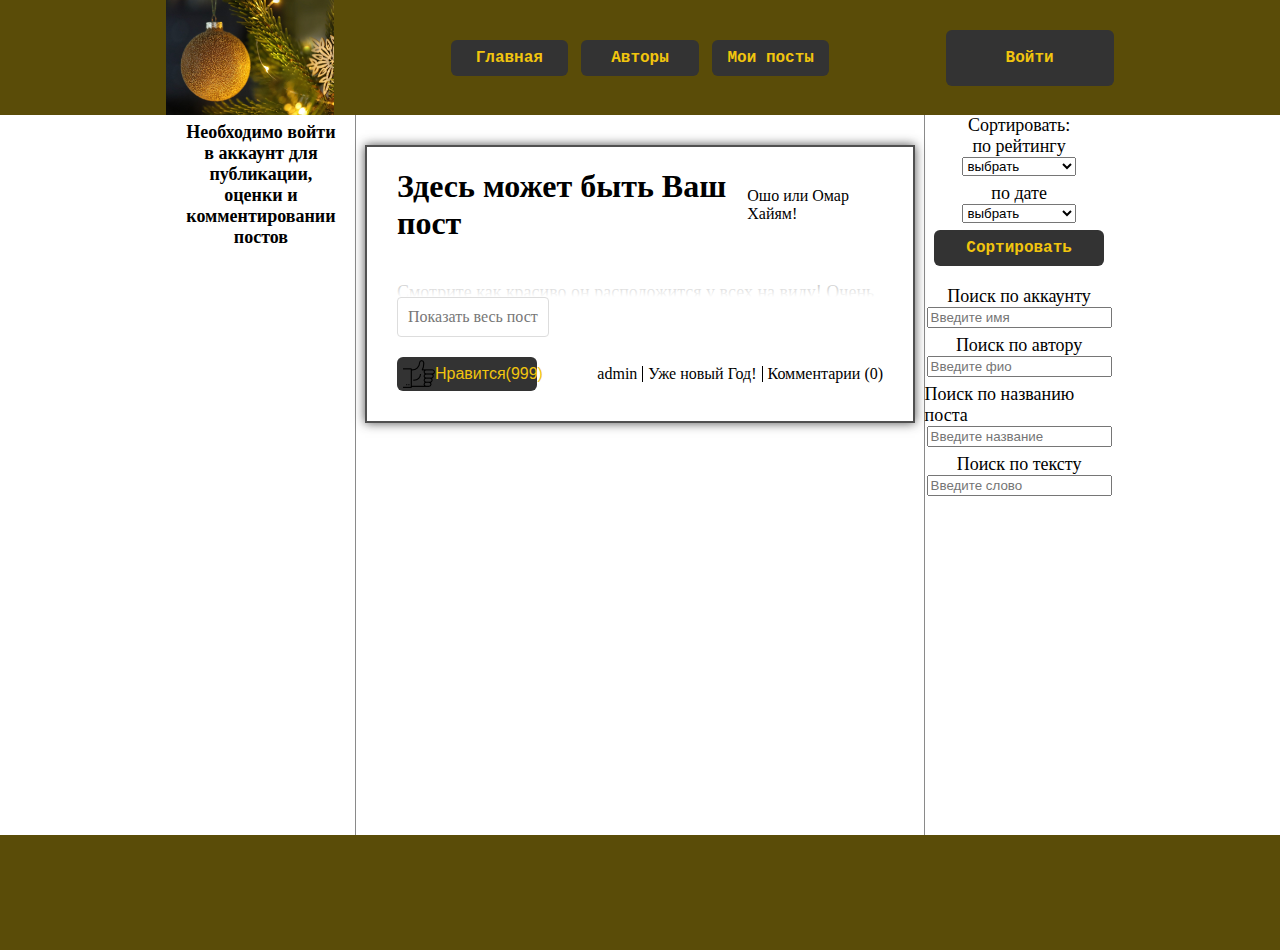
<file: index/index.html>
<!DOCTYPE html>
<html lang="en">

<head>
    <meta charset="UTF-8">
    <meta http-equiv="X-UA-Compatible" content="IE=edge">
    <meta name="viewport" content="width=device-width, initial-scale=1.0">
    <title>Главная</title>
    <link rel="stylesheet" href="../style.css">
</head>

<body>
    <header class="header flex sb aiCenter">
        <div class="logoImg">
            <img src="../images/logo.jpg" alt="" class="logoImg">
        </div>
        <div class="menu flex sb aiCenter">
            <button class="buttonMainPage buttonMenu buttonStyle">Главная</button>
            <button class="buttonAutors buttonMenu buttonStyle">Авторы</button>
            <button class="buttonPersonalPosts buttonMenu buttonStyle">Мои посты</button>
        </div>
        <div class="login">
            <button class="buttonStyle buttonLogin" data-path="login">Войти</button>
            <button class="buttonStyle buttonLogout hide" data-path="login">Выйти</button>
        </div>
    </header>
    <main class="main flex">
        <div class="mainLeft flex column aiCenter">
            <p class="p1 nutUserInP">Необходимо войти в аккаунт для публикации, оценки и комментировании постов</p>
            <div class="portfileCard flex column aiCenter hide">
                <img src="../images/santa.png" alt="" class="santaImg">
                <p class="p1 idP"></p>
                <span class="p1 nameSurnameP"></span>
                <button class="buttonChangePortfileData buttonStyle flex sa aiCenter m20"> <img src="../images/setting.png"
                        alt="" class="settingImg"> Редактировать</button>
                <div class="changeInputDiv hide flex column">
                    <input type="text" class="idChangeInput" placeholder="Введите аккаунт">
                    <input type="text" class="nameChangeInput" placeholder="Введите имя">
                    <input type="text" class="surnameChangeInput" placeholder="Введите фамилию">
                    <input type="email" class="emailChangeInput" placeholder="Введите почту">
                    <button class="buttonChange buttonStyle flex sa aiCenter">Изменить</button>
                </div>
            </div>
        </div>
        <div class="mainMid flex column aiCenter"></div>
        <div class="mainRight flex column">
            <span class="p2">Сортировать:</span>
            <span class="p2">по рейтингу</span>
            <select name="sortByRating" id="" class="select">
                <option value="1">выбрать</option>
                <option value="2">по возрастанию</option>
                <option value="3">по убыванию</option>
            </select>
            <span class="p2">по дате</span>
            <select name="sortByDate" id="" class="select1">
                <option value="1">выбрать</option>
                <option value="2">к новейшим</option>
                <option value="3">к старейшим</option>
            </select>
            <button class="sort buttonStyle flex sa aiCenter">Сортировать</button>
            <span class="p2">Поиск по аккаунту</span>
            <input type="text" placeholder="Введите имя" class="inputSearch idSearch">
            <span class="p2">Поиск по автору</span>
            <input type="text" placeholder="Введите фио" class="inputSearch autorSearch">
            <span class="p2">Поиск по названию поста</span>
            <input type="text" placeholder="Введите название" class="inputSearch titleSpan">
            <span class="p2">Поиск по тексту</span>
            <input type="text" placeholder="Введите слово" class="inputSearch textSpan">
        </div>
    </main>
    <footer class="footer">
    </footer>
    <template class="postTemplate">
        <div class="post">
            <div>
                <input type="checkbox" class="checker">
                <div class="postTop">
                    <div class="flex sb aiCenter">
                        <h1 class="titleSearch"></h1>
                        <span class="autorSpan"></h2>
                    </div>
                    <p class="p2 items-text textSearch"></p>
                    <div class="bottom"></div>
                </div>
                <label class="label"></label>
            </div>
            <div class="flex sb aiCenter">
                <button class="buttonLikePost flex aiCenter sa">
                    <img src="../images/like.png" alt="">
                    Нравится
                    <span class="countOfLikes"></span>
                </button>
                <div class="flex sb aiCenter">
                    <span class="id"></span>
                    <div class="divBorder"></div>
                    <span class="dateOnPost"></span>
                    <div class="divBorder"></div>
                    <span class="postSpan"><span class="countOfComments"></span></span>
                    <div class="divBorder lastBorder"></div>
                    <span class="postSpan changeSpan">Редактировать</span>
                </div>
            </div>
        </div>
    </template>
    <template class="autorsTemplate">
        <div class="autorsDiv">
            <div class="flex sb aiCenter">
                <h1 class="autorName"></h1>
                <span class="autorRating"></h2>
            </div>
        </div>
    </template>
    <script src="./index.js"></script>
</body>

</html>
</file>
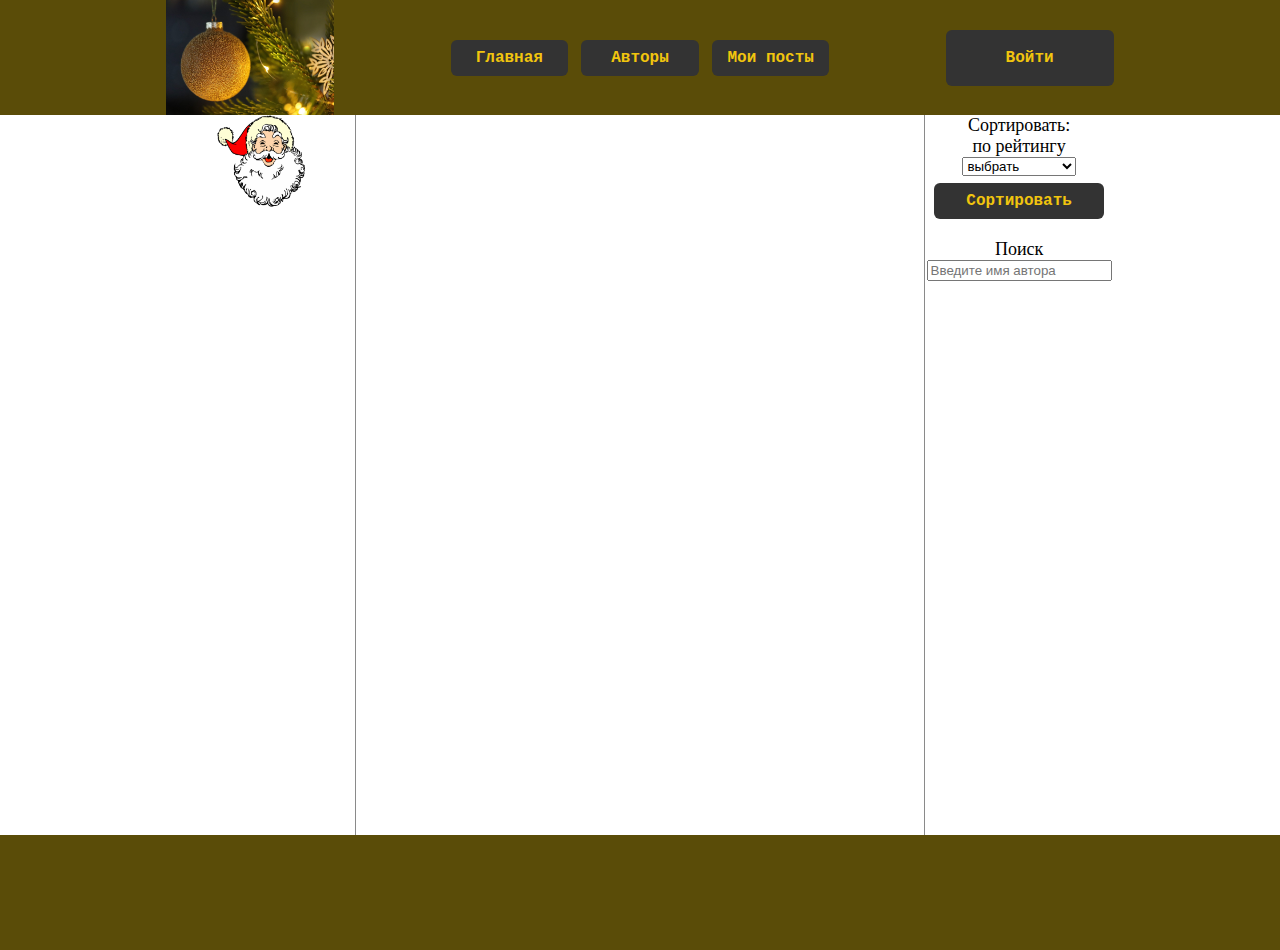
<file: autors/autors.html>
<!DOCTYPE html>
<html lang="en">

<head>
    <meta charset="UTF-8">
    <meta http-equiv="X-UA-Compatible" content="IE=edge">
    <meta name="viewport" content="width=device-width, initial-scale=1.0">
    <title>Авторы</title>
    <link rel="stylesheet" href="../style.css">
</head>

<body>
    <header class="header flex sb aiCenter">
        <div class="logoImg">
            <img src="../images/logo.jpg" alt="" class="logoImg">
        </div>
        <div class="menu flex sb aiCenter">
            <button class="buttonMainPage buttonMenu buttonStyle">Главная</button>
            <button class="buttonAutors buttonMenu buttonStyle">Авторы</button>
            <button class="buttonPersonalPosts buttonMenu buttonStyle">Мои посты</button>
        </div>
        <div class="login">
            <button class="buttonStyle buttonLogin" data-path="login">Войти</button>
            <button class="buttonStyle buttonLogout hide" data-path="login">Выйти</button>
        </div>
    </header>
    <main class="main flex">
        <div class="mainLeft flex column aiCenter">
            <p class="p1 nutUserInP">Необходимо войти в аккаунт для публикации, оценки и комментировании постов</p>
            <div class="portfileCard flex column aiCenter hide">
                <img src="../images/santa.png" alt="" class="santaImg">
                <p class="p1 idP"></p>
                <span class="p1 nameSurnameP"></span>
                <button class="buttonChange buttonStyle flex sa aiCenter hide">Изменить</button>
            </div>
        </div>
        <div class="mainMid flex column aiCenter"></div>
        <div class="mainRight flex column">
            <span class="p2">Сортировать:</span>
            <span class="p2">по рейтингу</span>
            <select name="sortByRating" id="" class="select">
                <option value="1">выбрать</option>
                <option value="2">по возрастанию</option>
                <option value="3">по убыванию</option>
            </select>
            <button class="sort buttonStyle flex sa aiCenter">Сортировать</button>
            <span class="p2">Поиск</span>
            <input type="text" placeholder="Введите имя автора" class="inputSearch autorSearch">
        </div>
    </main>
    <footer class="footer">
    </footer>
    <template class="autorsTemplate">
        <div class="autorsDiv">
            <div class="flex column">
                <h1 class="autorName"></h1>
                <div class="flex sb">
                    <span class="autorRating"></span>
                    <div class="flex">
                        <span class="likeSpan">Поставить лайк аккаунту:</span>
                        <button class="likeAutor"></button>
                    </div>
                </div>
            </div>
        </div>
    </template>
    <script src="./autors.js"></script>
</body>

</html>
</file>
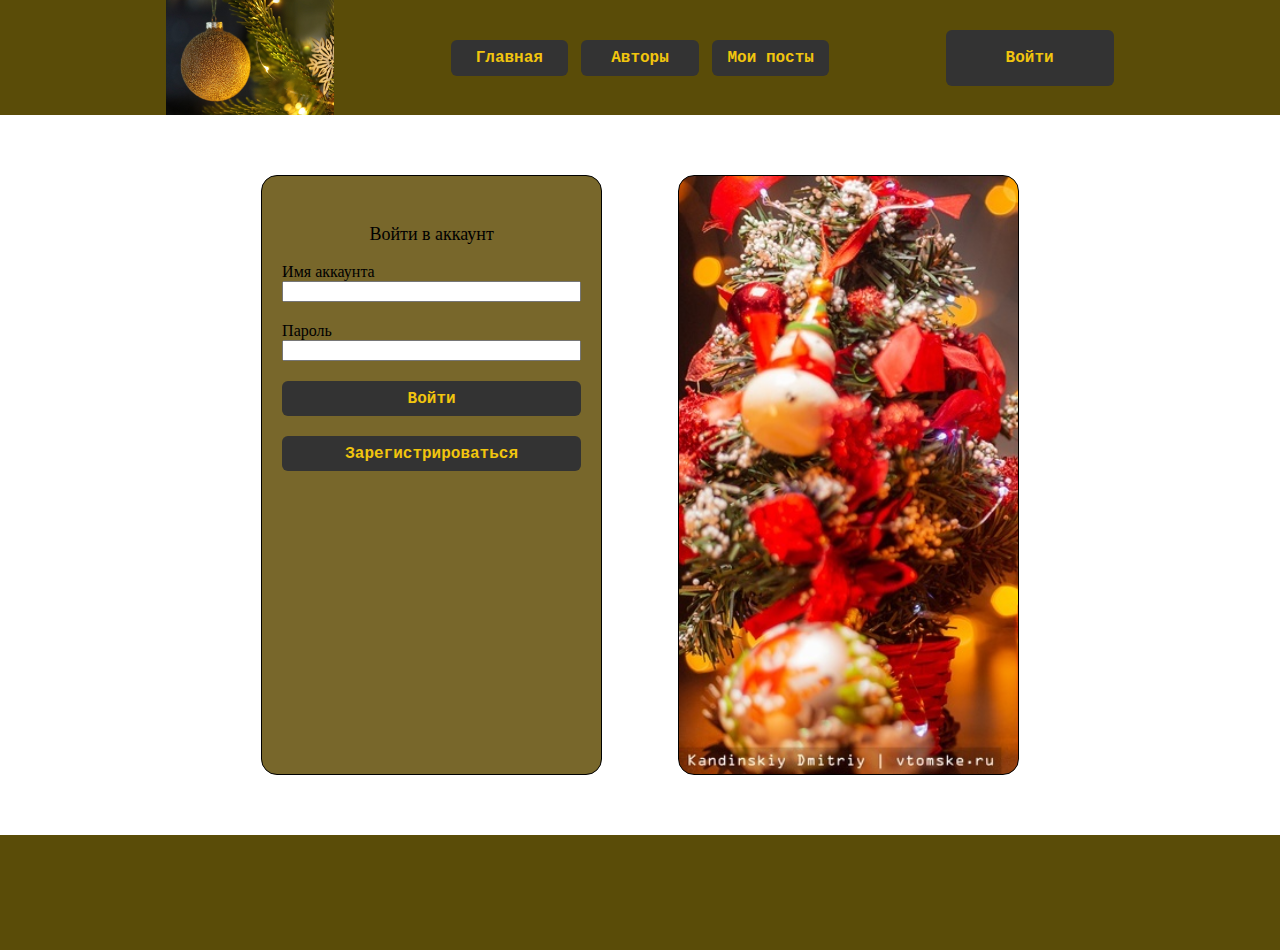
<file: login/login.html>
<!DOCTYPE html>
<html lang="en">

<head>
    <meta charset="UTF-8">
    <meta http-equiv="X-UA-Compatible" content="IE=edge">
    <meta name="viewport" content="width=device-width, initial-scale=1.0">
    <title>Логин</title>
    <link rel="stylesheet" href="../style.css">
</head>

<body>
    <header class="header flex sb aiCenter">
        <div class="logoImg">
            <img src="../images/logo.jpg" alt="" class="logoImg">
        </div>
        <div class="menu flex sb aiCenter">
            <button class="buttonMainPage buttonMenu buttonStyle flex aiCenter center">Главная</button>
            <button class="buttonAutors buttonMenu buttonStyle">Авторы</button>
            <button class="buttonPersonalPosts buttonMenu buttonStyle">Мои посты</button>
        </div>
        <div class="login">
            <button class="buttonStyle buttonLogin" data-path="login" href="./login.html">Войти</button>
            <button class="buttonStyle buttonLogout hide" data-path="login">Выйти</button>
        </div>
    </header>
    <main class="main flex aiCenter sa">
        <div class="flex sb loginPageMain">
            <div class="loginPageMainDiv loginPageMainDivLeft">
                <div class="flex center">
                    <p class="p2">Войти в аккаунт</p>
                </div>
                <form action="" class="flex column m20">
                    <label for="id">Имя аккаунта</label>
                    <input type="text" id="id" name="id" class="m20">
                    <label for="password">Пароль</label>
                    <input type="password" name="password" id="password" class="m20">
                    <button type="button" class="loginButton buttonStyle">Войти</button>
                </form>
                <button type="button" class="registrationButton buttonStyle">Зарегистрироваться</button>
            </div>
            <div class="loginPageMainDiv loginPageMainDivRight"></div>
        </div>
    </main>
    <footer class="footer">

    </footer>
    <script src="./login.js"></script>
</body>

</html>
</file>
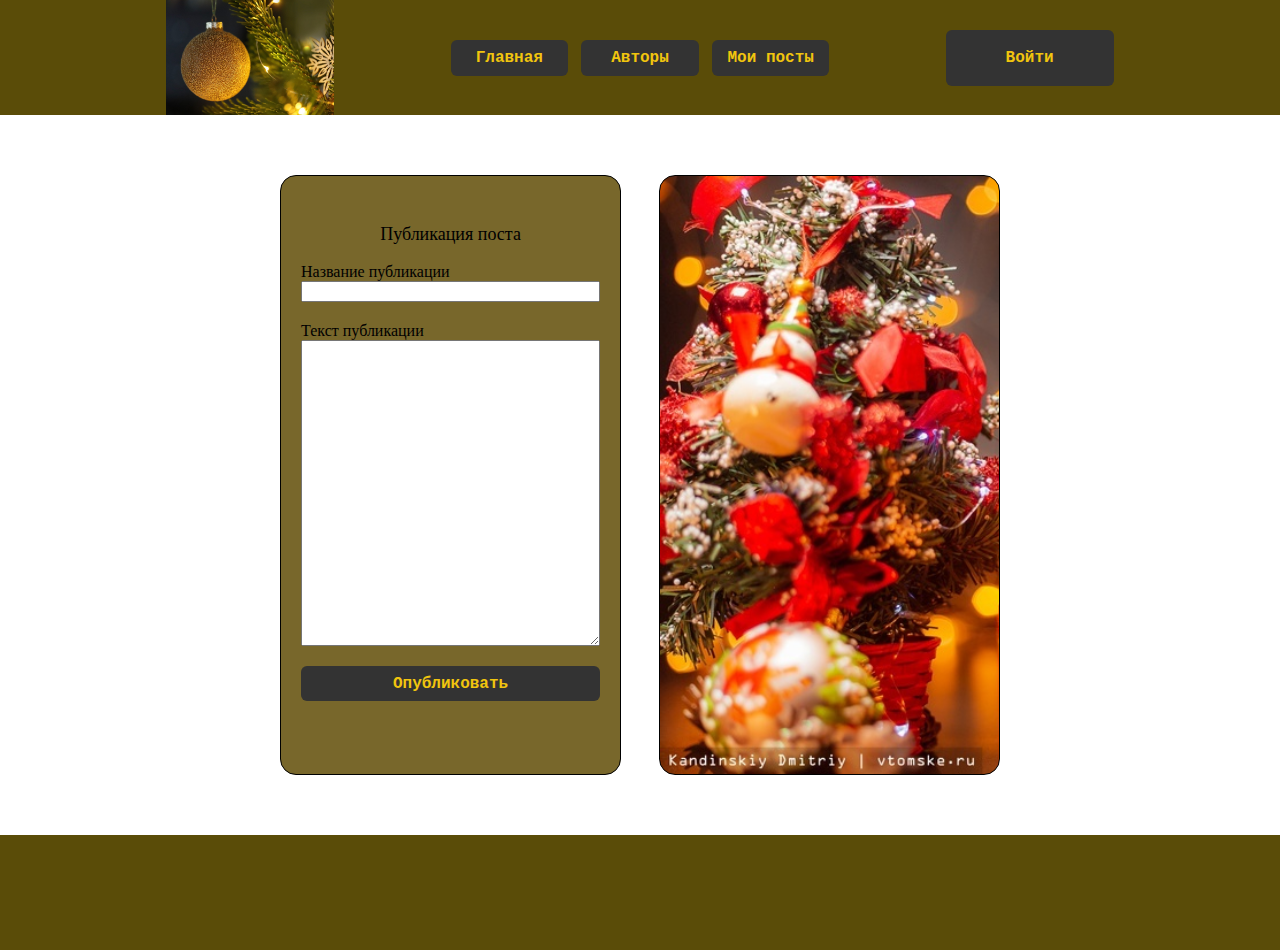
<file: new_post/new_post.html>
<!DOCTYPE html>
<html lang="en">

<head>
    <meta charset="UTF-8">
    <meta http-equiv="X-UA-Compatible" content="IE=edge">
    <meta name="viewport" content="width=device-width, initial-scale=1.0">
    <title>Публикация поста</title>
    <link rel="stylesheet" href="../style.css">
</head>

<body>
    <header class="header flex sb aiCenter">
        <div class="logoImg">
            <img src="../images/logo.jpg" alt="" class="logoImg">
        </div>
        <div class="menu flex sb aiCenter">
            <button class="buttonMainPage buttonMenu buttonStyle flex aiCenter center">Главная</button>
            <button class="buttonAutors buttonMenu buttonStyle">Авторы</button>
            <button class="buttonPersonalPosts buttonMenu buttonStyle">Мои посты</button>
        </div>
        <div class="login">
            <button class="buttonStyle buttonLogin">Войти</button>
            <button class="buttonStyle buttonLogout hide" data-path="login">Выйти</button>
        </div>
    </header>
    <main class="main flex aiCenter sa">
        <div class="flex sa loginPageMain">
            <div class="loginPageMainDiv loginPageMainDivLeft">
                <div class="flex center">
                    <p class="p2">Публикация поста</p>
                </div>
                <form action="" class="flex column m20">
                    <label for="titleR">Название публикации</label>
                    <input type="text" id="titleR" name="titleR" class="m20">
                    <label for="textR">Текст публикации</label>
                    <textarea type="text" id="textR" name="textR" class="m20 textInput"></textarea>
                    <button type="button" class="buttonPublic buttonStyle">Опубликовать</button>
                </form>
            </div>
            <div class="loginPageMainDivRight loginPageMainDiv"></div>
        </div>
    </main>
    <footer class="footer">

    </footer>
    <script src="./new_post.js"></script>
</body>

</html>
</file>
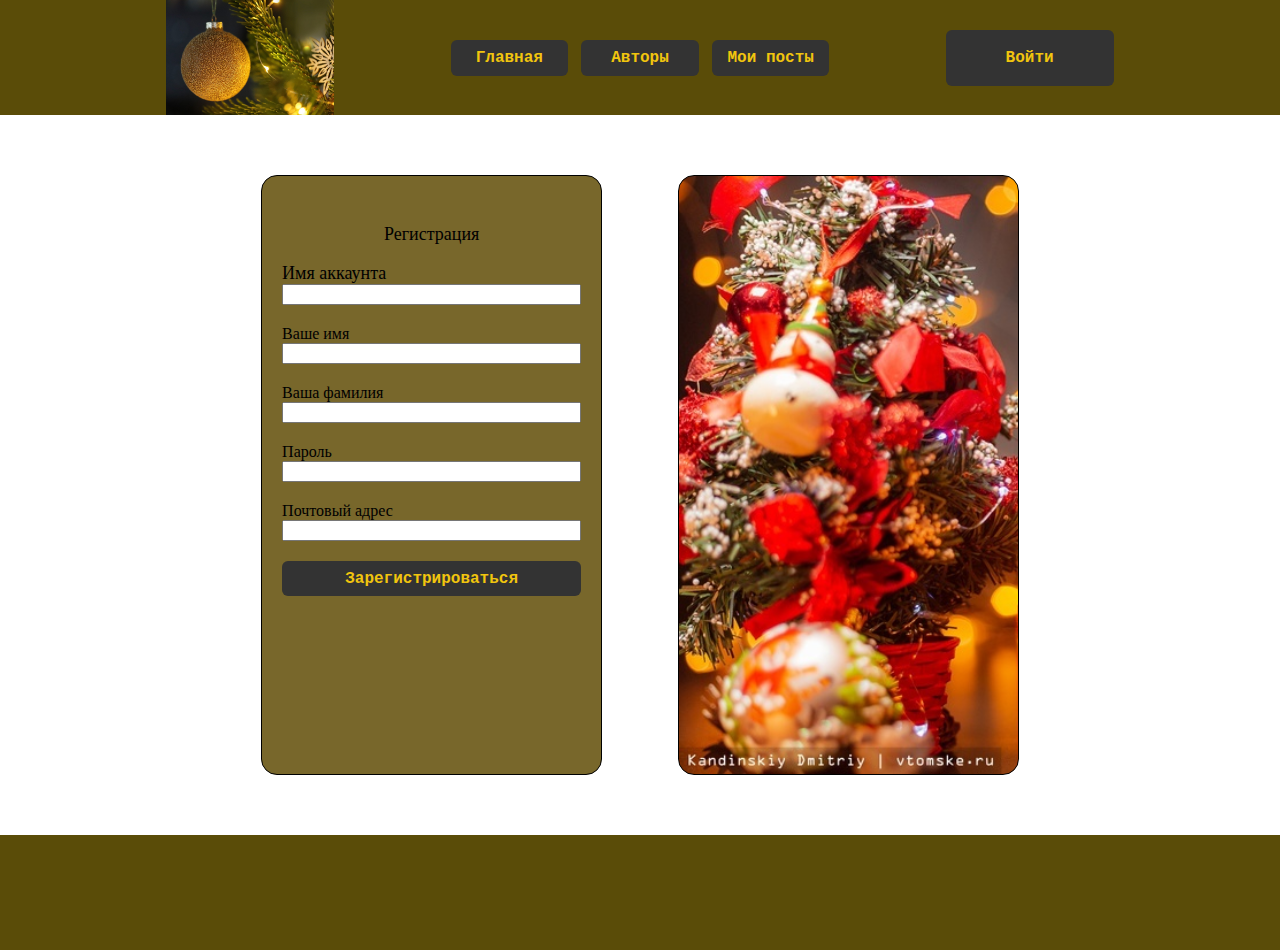
<file: registration/registration.html>
<!DOCTYPE html>
<html lang="en">

<head>
    <meta charset="UTF-8">
    <meta http-equiv="X-UA-Compatible" content="IE=edge">
    <meta name="viewport" content="width=device-width, initial-scale=1.0">
    <title>Регистрация</title>
    <link rel="stylesheet" href="../style.css">
</head>

<body>
    <header class="header flex sb aiCenter">
        <div class="logoImg">
            <img src="../images/logo.jpg" alt="" class="logoImg">
        </div>
        <div class="menu flex sb aiCenter">
            <button class="buttonMainPage buttonMenu buttonStyle flex aiCenter center">Главная</button>
            <button class="buttonAutors buttonMenu buttonStyle">Авторы</button>
            <button class="buttonPersonalPosts buttonMenu buttonStyle">Мои посты</button>
        </div>
        <div class="login">
            <button class="buttonLogin buttonStyle">Войти</button>
            <button class="buttonStyle buttonLogout hide" data-path="login">Выйти</button>
        </div>
    </header>
    <main class="main flex aiCenter sa">
        <div class="flex sb loginPageMain">
            <div class="loginPageMainDiv loginPageMainDivLeft">
                <div class="flex center">
                    <p class="p2">Регистрация</p>
                </div>
                <form action="" class="flex column ">
                    <label for="idR" class="p2">Имя аккаунта</label>
                    <input type="text" id="idR" name="id" class="m20">
                    <label for="nameR">Ваше имя</label>
                    <input type="text" id="nameR" name="nameR" class="m20">
                    <label for="surnameR">Ваша фамилия</label>
                    <input type="text" id="surnameR" name="surnameR" class="m20">
                    <label for="passwordR">Пароль</label>
                    <input type="password" name="password" id="passwordR" class="m20">
                    <label for="emailR">Почтовый адрес</label>
                    <input type="email" name="emailR" id="emailR" class="m20">
                    <button type="button" class="submitRegistration buttonStyle">Зарегистрироваться</button>
                </form>
            </div>
            <div class="loginPageMainDiv loginPageMainDivRight"></div>
        </div>
    </main>
    <footer class="footer">

    </footer>
    <script src="./registration.js"></script>
</body>

</html>
</file>
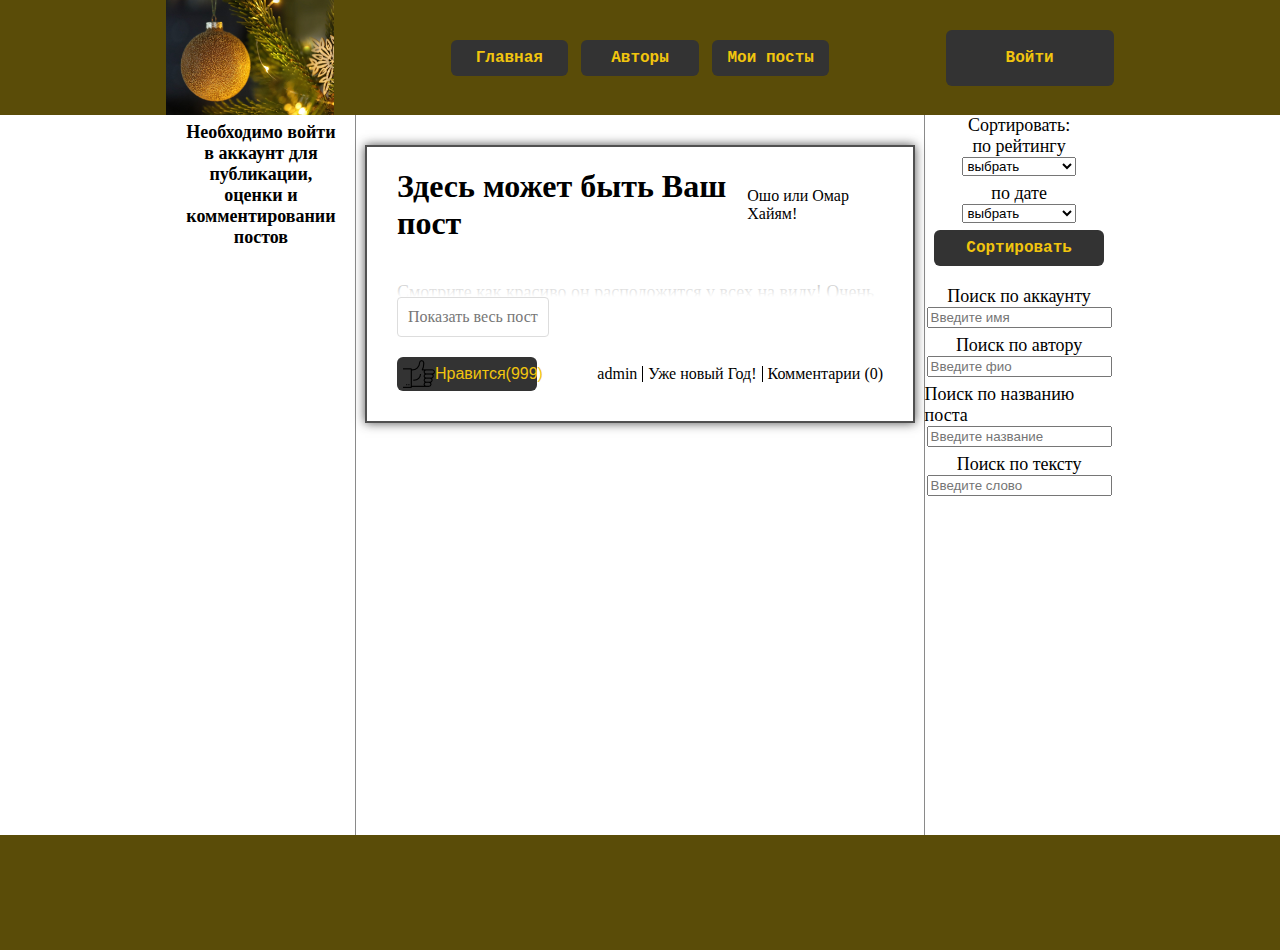
<file: userPosts/userPosts.html>
<!DOCTYPE html>
<html lang="en">

<head>
    <meta charset="UTF-8">
    <meta http-equiv="X-UA-Compatible" content="IE=edge">
    <meta name="viewport" content="width=device-width, initial-scale=1.0">
    <title>Мои посты</title>
    <link rel="stylesheet" href="../style.css">
</head>

<body>
    <header class="header flex sb aiCenter">
        <div class="logoImg">
            <img src="../images/logo.jpg" alt="" class="logoImg">
        </div>
        <div class="menu flex sb aiCenter">
            <button class="buttonMainPage buttonMenu buttonStyle">Главная</button>
            <button class="buttonAutors buttonMenu buttonStyle">Авторы</button>
            <button class="buttonPersonalPosts buttonMenu buttonStyle">Мои посты</button>
        </div>
        <div class="login">
            <button class="buttonStyle buttonLogin" data-path="login">Войти</button>
            <button class="buttonStyle buttonLogout hide" data-path="login">Выйти</button>
        </div>
    </header>
    <main class="main flex">
        <div class="mainLeft flex column aiCenter">
            <p class="p1 nutUserInP">Необходимо войти в аккаунт для публикации, оценки и комментировании постов</p>
            <div class="portfileCard flex column aiCenter hide">
                <img src="../images/santa.png" alt="" class="santaImg">
                <p class="p1 idP">Abdi_rhen</p>
                <span class="p1 nameSurnameP">Abdygaliyev Aslan</span>
                <button class="buttonNewPost buttonStyle flex sa aiCenter">Новая публикация</button>
            </div>
        </div>
        <div class="mainMid flex column aiCenter"></div>
        <div class="mainRight flex column">
            <span class="p2">Сортировать:</span>
            <span class="p2">по рейтингу</span>
            <select name="sortByRating" id="" class="select">
                <option value="1">выбрать</option>
                <option value="2">по возрастанию</option>
                <option value="3">по убыванию</option>
            </select>
            <span class="p2">по дате</span>
            <select name="sortByDate" id="" class="select1">
                <option value="1">выбрать</option>
                <option value="2">к новейшим</option>
                <option value="3">к старейшим</option>
            </select>
            <button class="sort buttonStyle flex sa aiCenter">Сортировать</button>
            <span class="p2">Поиск по названию поста</span>
            <input type="text" placeholder="Введите название" class="inputSearch titleSpan">
            <span class="p2">Поиск по тексту</span>
            <input type="text" placeholder="Введите слово" class="inputSearch textSpan">
        </div>
    </main>
    <footer class="footer">
    </footer>
    <template class="postTemplate">
        <div class="post">
            <div>
                <input type="checkbox" class="checker">
                <div class="postTop">
                    <div class="flex sb aiCenter">
                        <h1 class="titleSearch"></h1>
                        <span class="autorSpan"></h2>
                    </div>
                    <p class="p2 items-text textSearch"></p>
                    <div class="bottom"></div>
                </div>
                <label class="label"></label>
            </div>
            <div class="flex sb aiCenter">
                <button class="buttonLikePost flex aiCenter sa">
                    <img src="../images/like.png" alt="">
                    Нравится
                    <span class="countOfLikes"></span>
                </button>
                <div class="flex sb aiCenter">
                    <span class="id"></span>
                    <div class="divBorder"></div>
                    <span class="dateOnPost"></span>
                    <div class="divBorder"></div>
                    <span class="postSpan"><span class="countOfComments"></span></span>
                    <div class="divBorder lastBorder"></div>
                    <span class="postSpan changeSpan">Редактировать</span>
                </div>
            </div>
        </div>
    </template>
    <template class="autorsTemplate">
        <div class="autorsDiv">
            <div class="flex sb aiCenter">
                <h1 class="autorName"></h1>
                <span class="autorRating"></h2>
            </div>
        </div>
    </template>
    <script src="./userPosts.js"></script>
</body>

</html>
</file>
<file: style.css>
body {
    margin: 0;
}

.header {
    width: 100%;
    height: 115px;
    background-color: #5a4c08;
    padding: 0 13%;
    box-sizing: border-box;
}

.logoImg {
    width: 168px;
    height: 100%;
}

.menu {
    width: 40%;
    height: 100%;
}

.login {
    width: fit-content;
    height: fit-content;
}

.buttonLogin {
    height: 56px;
    width: 168px;
    min-width: fit-content;
}
.buttonLogout {
    height: 56px;
    width: 168px;
    min-width: fit-content;
}

.buttonMenu {
    height: 36px;
    width: 31%;
    min-width: fit-content;
}


.buttonStyle {
    background-color: #333333;
    color: #f1c50e;
    font-family:'Courier New', Courier, monospace;
    font-size: 16px;
    font-weight: 800;
    box-sizing: border-box;
    border-radius: 6px;
    border: 0;
    cursor: pointer;
    transition-duration: 0.4s;
    text-decoration: none;
}

.buttonStyle:hover {
    background-color: #f1c50e;
    color: #333333;
}

.flex {
    display: flex;
}

.column {
    flex-direction: column;
}

.sb {
    justify-content: space-between;
}

.sa {
    justify-content: space-around;
}

.aiCenter {
    align-items: center;
}

.center {
    justify-content: center;
}

.main {
    width: 100%;
    min-height: 80vh;
    padding: 0 13%;
    box-sizing: border-box;
}

.mainLeft {
    width: 20%;
    height: auto;
}

.p1 {
    width: 80%;
    text-align: center;
    font-size: 18px;
    font-weight: 800;
    margin: 7px 0;
}

.portfileCard {
    width: 100%;
    height: auto;
}

.santaImg {
    width: 88px;
}

.buttonChangePortfileData {
    width: 90%;
    height: 36px;
}

.settingImg {
    width: 25px;
}

.mainMid {
    width: 60%;
    height: auto;
    border-left: 1px solid #33333392;
    border-right: 1px solid #33333392;
}

.post {
    width: 97%;
    height: auto;
    padding: 0 30px 30px;
    margin: 30px 0;
    box-sizing: border-box;
    border: 2px solid #333333db;
    box-shadow: 0px 0px 10px #333333db;
}
.autorsDiv {
    width: 97%;
    height: auto;
    padding: 0 30px 30px;
    margin: 5px 0;
    box-sizing: border-box;
    border: 2px solid #333333db;
    box-shadow: 0px 0px 10px #333333db;
}

.postTop {
    overflow: hidden;
    position: relative;
    max-height: 150px;
}

.bottom {
    position: absolute;
    bottom: 0;
    background: linear-gradient(to bottom, rgba(255, 255, 255, 0), rgba(255, 255, 255, 1));
    width: 100%;
    height: 60px;
    opacity: 1;
    transition: .3s;
}

.checker {
    opacity: 0;
    position: absolute;
}

.label {
    cursor: pointer;
    display: inline-block;
    padding: 10px;
    color: #777;
    border: 1px solid #ddd;
    border-radius: 4px;
    margin-bottom: 20px;
}

.checker~.label::after {
    content: 'Показать весь пост';
}

.checker:checked~.label::after {
    content: 'Скрыть часть поста';
}

.checker:checked~.postTop {
    max-height: none;
}


.buttonLikePost {
    width: 140px;
    background-color: #333333;
    color: #f1c50e;
    font-size: 16px;
    font-weight: 500;
    box-sizing: border-box;
    border-radius: 6px;
    border: 0;
    cursor: pointer;
    transition-duration: 0.4s;
}

.buttonLikePost:hover {
    background-color: #f1c50e;
    color: #333333;
}

.divBorder {
    border-left: 1px solid #000000;
    height: 16px;
    margin: 0 5px;
}

.postSpan {
    cursor: pointer;
}

.postSpan:hover {
    text-decoration: underline;
}

.mainRight {
    width: 20%;
    height: auto;
    align-items: center;
}

.p2 {
    font-size: 18px;
}

.select {
    width: 60%;
    margin-bottom: 7px;
}
.select1 {
    width: 60%;
    margin-bottom: 7px;
}

.sort {
    width: 90%;
    height: 36px;
    margin-bottom: 20px;
}

.search {
    width: 90%;
    height: 36px;
    margin-bottom: 20px;
}

.inputSearch {
    margin-bottom: 7px;
}

.footer {
    width: 100%;
    height: 115px;
    background-color: #5a4c08;
}


.loginPageMain{
    width: 80%;
    height: auto;
}
.loginPageMainDiv {
    width: 45%;
    height: 600px;
    border-radius: 16px;
    box-sizing: border-box;
    border: 1px solid black;
    margin: 50px 0;
    padding: 30px 20px;
}

.submitRegistration {
    width: 100%;
    height: 35px;
}
.loginButton {
    width: 100%;
    height: 35px;
}
.buttonPublic {
    width: 100%;
    height: 35px;
}
.registrationButton {
    width: 100%;
    height: 35px;
}
.m20 {
    margin-bottom: 20px;
}

.loginPageMainDivLeft {
    background-color: hwb(47 17% 53%);
}

.loginPageMainDivRight {
    background-image: url(./images/login.jpg);
    background-size: cover;
}
.postTemplate > h2 {
    font-size: 10px;
}
.hide {
    display: none;
}

.textInput {
    min-height: 300px;
}
</file>
